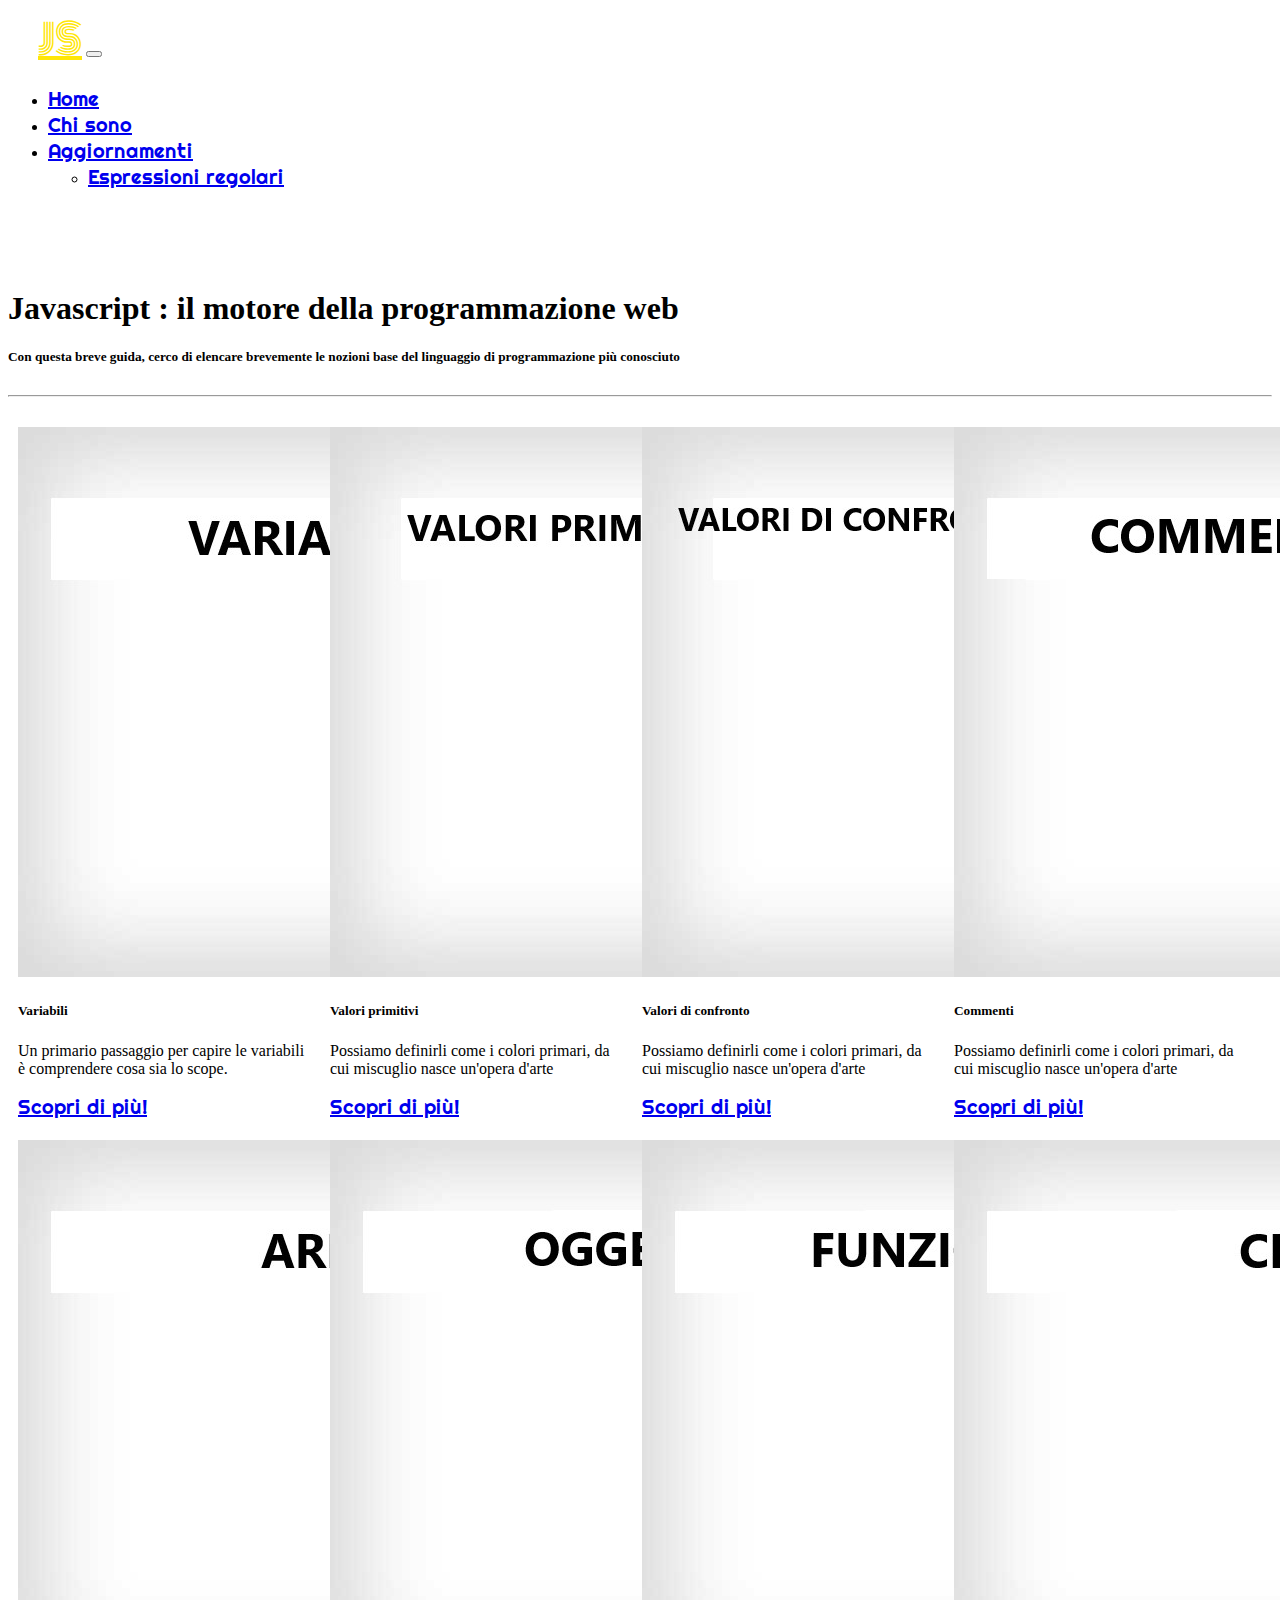
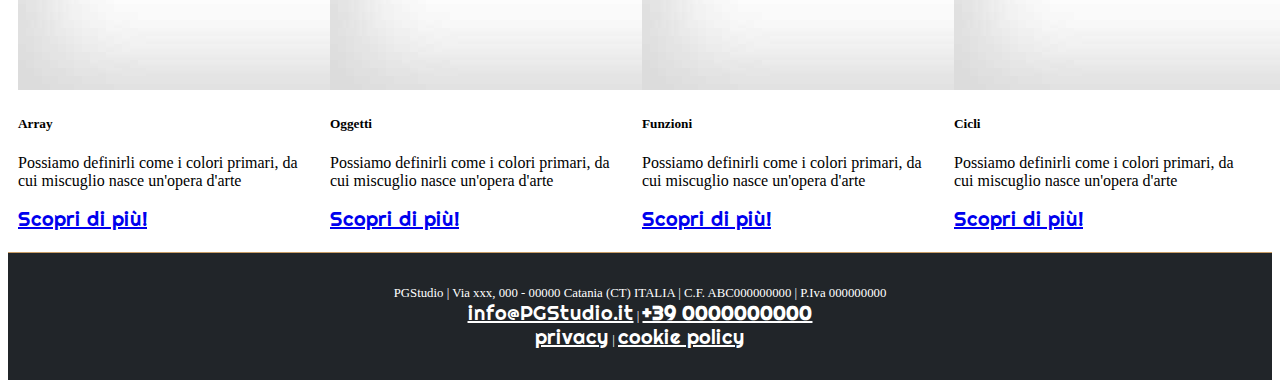
<file: JsPage.html>
<!DOCTYPE html>
<html lang="en">
<head>
    <meta charset="UTF-8">
    <meta http-equiv="X-UA-Compatible" content="IE=edge">
    <meta name="viewport" content="width=device-width, initial-scale=1.0">
    <link rel="stylesheet" href="style.css">
    <link href="https://cdn.jsdelivr.net/npm/bootstrap@5.0.2/dist/css/bootstrap.min.css" rel="stylesheet" integrity="sha384-EVSTQN3/azprG1Anm3QDgpJLIm9Nao0Yz1ztcQTwFspd3yD65VohhpuuCOmLASjC" crossorigin="anonymous">
    <link rel="preconnect" href="https://fonts.googleapis.com">
<link rel="preconnect" href="https://fonts.gstatic.com" crossorigin>
<link href="https://fonts.googleapis.com/css2?family=Righteous&display=swap" rel="stylesheet">
<link rel="preconnect" href="https://fonts.googleapis.com">
<link rel="preconnect" href="https://fonts.gstatic.com" crossorigin>
<link href="https://fonts.googleapis.com/css2?family=Monoton&display=swap" rel="stylesheet">
    <title>ProgrammerStudio</title>
</head>
<body>
    <div class="container-fluid">

        <!--Navbar-->
    <nav class="navbar navbar-expand-lg navbar-dark bg-dark fixed-top">
        <div class="container-fluid">
          <a class="navbar-brand" href="#">JS</a>
          <button class="navbar-toggler" type="button" data-bs-toggle="collapse" data-bs-target="#navbarNavDropdown" aria-controls="navbarNavDropdown" aria-expanded="false" aria-label="Toggle navigation">
            <span class="navbar-toggler-icon"></span>
          </button>
          <div class="collapse navbar-collapse justify-content-end" id="navbarNavDropdown">
            <ul class="navbar-nav">
              <li class="nav-item">
                <a class="nav-link active" aria-current="page" href="#">Home</a>
              </li>
              <li class="nav-item">
                <a class="nav-link" href="#">Chi sono</a>
              </li>
              <li class="nav-item dropdown">
                <a class="nav-link dropdown-toggle" href="#" id="navbarDropdownMenuLink" role="button" data-bs-toggle="dropdown" aria-expanded="false">
                  Aggiornamenti
                </a>
                <ul class="dropdown-menu" aria-labelledby="navbarDropdownMenuLink">
                  <li><a class="dropdown-item bg-dark text-light" href="#" >Espressioni regolari</a></li>
                </ul>
              </li>              
            </ul>
          </div>
        </div>
      </nav>
<!--navbar-->


<!--Main_container-->
<div class="main_container ">
    <div class="introduction text-center">
    <h1>Javascript : il motore della programmazione web</h1>
    <h5>Con questa breve guida, cerco di elencare brevemente le nozioni base del linguaggio di programmazione più conosciuto</h5>

    <hr>
</div>




<!--Card-->
<div class="cards_container text-center">
<div class="card" style="width: 18rem;">
    <img src="./VARIABILI.jpg" class="card-img-top" alt="...">
    <div class="card-body">
      <h5 class="card-title">Variabili</h5>
      <p class="card-text">Un primario passaggio per capire le variabili è comprendere cosa sia lo scope.</p>
      <a href="#variabili" class="btn btn-primary btn_var">Scopri di più!</a>
    </div>
  </div>

  <div class="card" style="width: 18rem;">
    <img src="./VALORI PRIMITIVI.jpg" class="card-img-top" alt="...">
    <div class="card-body">
      <h5 class="card-title">Valori primitivi</h5>
      <p class="card-text">Possiamo definirli come i colori primari, da cui miscuglio nasce un'opera d'arte</p>
      <a href="#primitivi" class="btn btn-primary primitivi">Scopri di più!</a>
    </div>
  </div> 

  <div class="card" style="width: 18rem;">
    <img src="./VALORI DI CONFRONTO.jpg" class="card-img-top" alt="...">
    <div class="card-body">
      <h5 class="card-title">Valori di confronto</h5>
      <p class="card-text">Possiamo definirli come i colori primari, da cui miscuglio nasce un'opera d'arte</p>
      <a href="#valoriDiConfronto" class="btn btn-primary operatori">Scopri di più!</a>
    </div>
  </div> 

  <div class="card" style="width: 18rem;">
    <img src="./COMMENTI.jpg" class="card-img-top" alt="...">
    <div class="card-body">
      <h5 class="card-title">Commenti</h5>
      <p class="card-text">Possiamo definirli come i colori primari, da cui miscuglio nasce un'opera d'arte</p>
      <a href="#commenti" class="btn btn-primary commenti">Scopri di più!</a>
    </div>
  </div> 

  <div class="card" style="width: 18rem;">
    <img src="./ARRAY.jpg" class="card-img-top" alt="...">
    <div class="card-body">
      <h5 class="card-title">Array</h5>
      <p class="card-text">Possiamo definirli come i colori primari, da cui miscuglio nasce un'opera d'arte</p>
      <a href="#array" class="btn btn-primary array">Scopri di più!</a>
    </div>
  </div> 

  <div class="card" style="width: 18rem;">
    <img src="./OGGETTI.jpg" class="card-img-top" alt="...">
    <div class="card-body">
      <h5 class="card-title">Oggetti</h5>
      <p class="card-text">Possiamo definirli come i colori primari, da cui miscuglio nasce un'opera d'arte</p>
      <a href="#oggetti" class="btn btn-primary oggetti">Scopri di più!</a>
    </div>
  </div> 

  <div class="card" style="width: 18rem;">
    <img src="./FUNZIONI.jpg" class="card-img-top" alt="...">
    <div class="card-body">
      <h5 class="card-title">Funzioni</h5>
      <p class="card-text">Possiamo definirli come i colori primari, da cui miscuglio nasce un'opera d'arte</p>
      <a href="#funzioni" class="btn btn-primary funzioni">Scopri di più!</a>
    </div>
  </div> 

  <div class="card" style="width: 18rem;">
    <img src="./CICLI.jpg" class="card-img-top" alt="...">
    <div class="card-body">
      <h5 class="card-title">Cicli</h5>
      <p class="card-text">Possiamo definirli come i colori primari, da cui miscuglio nasce un'opera d'arte</p>
      <a href="#cicli" class="btn btn-primary cicli">Scopri di più!</a>
    </div>
  </div> 

</div>
<!--Card-->


<!--Variabili-->

<div id="variabili">
    <h3>Variabili & Scope</h3>
    <p>Le variabili in javascript possono essere descritte come dei contenitori in cui all'interno andremo ad immettere dati.</p>
    <p>Le variabili si distinguono in 3 tipi : <span>var</span>,<span>let</span>, <span>const</span> .</p>
    <p>Ma prima di andare a parlare dei singoli contenitori è bene andare a specificare lo <span style="font-weight: bolder;">scope</span>. <br>
        In Javascript lo scope non è nient'altro che un blocco (o una zona) specifico di codice, che si differenzia dagli altri blocchi/zone. 
        Lo scope globale è la zona in cui viene eseguito il codice Javascript nella sua interezza, ma questa zona a sua volta può avere 
        (e nella maggior parte dei casi ha) svariate sotto-zone/sotto-blocchi di codice. Ad esempio, una variabile globale dichiarata in un 
        punto qualsiasi dello script, dal suo inizio alla sua fine, è definita nello scope globale:</p>
    <p classe="esempio">var myVar = "hello";</p>
    <p>Se invece una variabile è definita in un ciclo, o in un blocco di codice esplicito (che si produce avviluppando le righe di codice in parentesi graffe "{" e "}"), 
        lo scope viene definito scope di blocco, ad esempio:</p>
        <p class="esempio">for(var myVar = 0; myVar < 10; myVar++) {<br>
            // scope del blocco for <br>
            console.log(myVar;) <br>
          } <br>
          <br>
          while(x < y) { <br>
            // scope del blocco while <br>
          } <br>
          <br>
          { <br>
            var myVar = "hello"; <br>
            // scope del blocco esplicito <br>
          }</p>
    <p>Lo scope locale è invece quella particoalre zona di codice che è definita all'interno delle funzioni e dei metodi degli oggetti:</p>
    <p class="esempio">function myFunctionName() { <br>
        // scope locale della funzione myFunctionName <br>
        var x, y, z; <br>
      } <br>
      
      var myObjectName = { <br>
        'myMethodName': function() { <br>
          // scope locale del metodo myObjectName <br>
          var x, y, z; <br>
        } <br>
      }</p>

      <h5 >Scope globale vs Scope di blocco</h5>
      <p>Per capire la differenza fondamentale tra i due identificatori di variabili, 
          possiamo dire molto sinteticamente che "var" viene utilizzato quando non abbiamo necessità di uno scope locale o uno 
          scope di blocco, il che significa che la variabile può essere ridichiarata ed utilizzata senza problemi all'interno 
          dello script, mentre "let" viene utilizzato quando abbiamo necessità di operazioni in uno scope locale o di blocco.
           In questo caso, variabili "let" con lo stesso namespace di altre variabili let dichiarate in un blocco differente,
            sono perfettamente legali, a differenza di quelle dichiarate con "var" che verranno sovrascritte. 
            Vediamo un semplice esempio:</p>
            <p class="esempio">let x = 1; <br>
<br>
                if (x === 1) {<br>
                  let x = 2;<br>
                <br>
                  // output: 2 <br>
                  console.log(x); <br>
                } <br>
                <br>
                // output: 1 <br>
                console.log(x);</p>
    <p>In questo codice la variabile "di blocco" chiamata "x" NON può essere utilizzata globalmente e dunque ridichiarata accidentalmente.
         Questa distinzione permette un più ampio respiro allo sviluppatore Javascript, che possiede ora un controllo totale sulla natura, sulla tipologia e sul comportamento delle variabili che va a definire nella sua applicazione.</p>
    <p>Un comportamento ingannevole per lo sviluppatore novizio può essere rappresentato in questo senso dai loop, come il loop for. Ricorda che il loop definisce uno scope di blocco, dunque una variabile "var" manterrà l'ultimo valore impostato dal ciclo:</p>
    <p class="esempio">var myvalue = 0; <br>
        for (var myvalue = 10; myvalue < 100; myvalue+=10) { <br>
          // output 10 20 30 40 50 60 70 80 90 100  <br>
          console.log( myvalue ); <br>
        } <br>
        <br>
        // output 100 <br>
        console.log( myvalue );</p>
        <p>mentre la variabile "let" sarà inalterata, a causa della sua natura dipendente dagli scope di blocco:</p>
        <p class="esempio">let myvalue = 0; <br>
            for (let myvalue = 10; myvalue < 100; myvalue+=10) { <br>
              // output 10 20 30 40 50 60 70 80 90 100  <br>
              console.log( myvalue ); <br>
            } <br>
            <br>
            // output 0 <br>
            console.log( myvalue );</p>
            <a href="#" class="btn btn-primary chiudiVariabili ">Chiudi</a>

</div>

<!--Variabili-->


<!--Valori Primitivi-->
<div id="primitivi">
     <h3>Valori Primitivi</h3>
     <p>In javascript possiamo distinguere due tipi di gruppi di dato fondamentali: gli oggetti e i <span>valori primitivi</span></p>
     <p>Questi ultimi si distinguono in :</p>
     <ul class="list-group list-group-flush">
         <li class="list-group-item">Stringhe</li>
         <li class="list-group-item">Booleani</li>
         <li class="list-group-item">Numeri</li>
         <li class="list-group-item">Undefined</li>
         <li class="list-group-item">Null</li>

     </ul>
     <div class="primitivi_section">
     <h4>STRINGHE</h4>
     <p>In ogni linguaggio di programmazione, una stringa è una sequenza di caratteri usati per rappresentare un testo.</p>
     <p>In JavaScript una stringa può essere delimitata da apici singoli ', apici doppi " e backtick o accenti gravi ` e come 
         tutte le altre primitive JavaScript mette a disposizione un oggetto che permette di effettuare operazioni di mutazione 
         o per controllarne, ad esempio, la lunghezza (numero di caratteri presenti).</p>
         <p class="esempio"> let mioNome="Simone" <span style="color: #777;">//doppi apici</span><br>
        let mioCognome='De Bartolo'<span style="color: #777;">//singoli apici</span> <br>
        let miaEmail=`simone.dbr@live.it` <span style="color: #777;">//back tick</span>
        </p>
        <h4>BOOLEANI</h4>
        <p>Gli elementi booleani, in javascript sono semplicemente due valori: <span>True</span> o <span>False</span>. La gran parte delle volte vengono usate nelle condizioni come ad esempio l'IF</p>
        <p class="esempio">let nome="Simone" <br>
            if(nome.length > 3){ <br>
                console.log(true) <br>
            }else{ <br>
                console.log(false) <br>
            }


        </p>
        <h4>NUMERI</h4>
        <p>Number, supporta valori in double-precision 64-bit binary format IEEE 754, i quali in pratica sono numeri che 
            spaziano tra -(2 ^ 53 - 1) a (2 ^ 53 + 1). A differenza di altri linguaggi che prevedono una differenza di 
            tipo tra numeri con la virgola (float) o interi (integer) per JavaScript è tutto racchiuso sotto Number. 
            Oltre a ciò il tipo di dato supporta anche tre valori simbolici: +Infinity, -Infinity e NaN (Not a Number).</p>
        <h4>UNDEFINED</h4>
        <p>Una variabile alla quale non è stato assegnato alcun valore è definita come undefined. Se null è considerato 
            il rappresentante di un valore volontariamente mancante, undefined è sicuramente il rappresentante dei valori
             involontariamente mancanti.</p>
        <h4>NULL</h4>
        <p>La primitiva Null ha solo un valore null. Rappresenta un valore volontariamente assente o per meglio dire rappresenta una 
            referenza che punta, intenzionalmente, a un valore inesistente. Se utilizzato in una condizione booleana, il valore 
            di null è false.</p>
    <a href="#" class="btn btn-primary chiudiPrimitivi">Chiudi</a>
</div>

</div>
    <!--Valori Primitivi-->

<!--Valori di confronto-->
    <div id="valoriDiConfronto">
        <h3>Valori di confronto</h3>
        <p>I valori di confronto sono quegli specifici elementi che ci permettono di capire come confrontare due valori di variabili.</p>
        <p>I valori di confronto sono i seguenti:</p>
        <p class="esempio">
            == // uguale a <br>
            === // pari valore e pari tipo <br>
            != // non uguale <br>
            !== // non uguale o di diverso tipo <br>
            > // maggiore di <br>
            < // minore di <br>
            >= // maggiore uguale di <br>
            <= // minore uguale di  <br>
        

         </p>
         <p>Inoltre abbiamo anche gli operatori di confronto:</p>
         <p class="esempio">
             && // Operatore AND. In un confronto tra due opzioni, con quest'operatore logico, entrambe le condizioni devono essere vere; <br>
             || // Operatore OR. In questo caso, in un confronto tra due condizioni, almeno una deve essere vera; <br>
             ! // Operatore NOT. Messa davanti ad un'espressione la nega.

         </p>
         <a href="#" class="btn btn-primary chiudiOperatori">Chiudi</a>

    </div>
    <!--Valori di confronto-->



    <!--Commenti-->
<div id="commenti">
    <h3>Commenti</h3>
    <p>I commenti in javascript sono un utile strumento per fare in modo che il lavoro sia ben comprensibile non solo a se stessi, 
        ma anche agli altri, specie se si lavora in un team.
    </p>
    <p>Ne consegue che una pagina ricca di commenti però risulterebbe confusionaria e difficile da leggere, quindi il consiglio è quello di essere
        sintetici e di non commentare anche le cose che sono scontate.
    </p>
    <p>I commenti possono essere inseriti in modalità single line o multi-line in base alla lunghezza e complessità di esso. Riportiamo due brevi esempi:</p>
    <p class="esempio">
        let nome="Simone" // Ho inserito il mio nome  // Col doppio slash mettiamo un commento single line; <br>
        let nome="Simone" /* Ho inserito il mio <br>
        nome */       // Con asterisco slash inseriamo un commento multi-line;
        </p>
    <a href="#" class="btn btn-primary chiudiCommenti">Chiudi</a>

</div>
<!--Commenti-->


<!--Array-->
<div id="array">
    <h3>Array</h3>
    <p>Gli array vengono usati per immagazzinare più valori in una singola variabile e vengono inseriti generalmente all'interno delle parentesi quadre. Esempio:</p>
    <p class="esempio">
        let numeri=[1,2,3]
    </p>
    <p>I valori inseriti hanno un indice di appartenenza che parte dallo 0, quindi nel caso del nostro esempio gli indici sono tre : 0,1,2</p>
    <p class="esempio">let numeri=[1,2,3]; <br>
        numeri[0] // 1 <br>
        numeri[1] // 2 <br>
        numeri[2] // 3 <br>

        //Gli indici vengono specificati all'interno delle parentesi quadre
    
    </p>
    <p>Gli array sono particolari tipi di oggetti, infatti usando il metodo <span>typeof</span> il valore sarà <span>object.</span></p>
    
    
    <!--Metodi-->
    <div id="metodi">
    <h3>Metodi</h3>

    <p>Possiamo lavorare con gli array utilizzando dei metodi che ci consentono di aggiungere, modificare ed eliminare valori:</p>
    <h5 class="method">.length</h5>
    <p>Metodo che ci aiuta a capire quanti elementi sono inseriti all'interno di un array</p>
    <p class="esempio">
        let nomi=["Marco","Mattia","Simone"] <br>
        console.log(nomi.length) // 3
    </p>

    <h5 class="method">pop()</h5>
    <p>Pop è un metodo che ci elimina l'ultimo elemento di un array</p>
    <p class="esempio">
        let nomi=["Simone","Luca", "Alberto"] <br>
        console.log(nomi.pop()) // ["Ciccio"]
    </p>

    <h5 class="method">push()</h5>
    <p>Push è un metodo che ci permette di aggiungere un elemento alla fine dell'array</p>
    <p class="esempio">
        let nomi=["Simone","Luca", "Alberto"] <br>
       nomi.push("Matteo"); <br>
       console.log(nomi) // ["Simone","Luca","Alberto", "Matteo"]
    </p>

    <h5 class="method">shift()</h5>
    <p>Shift ci permette invece di eliminare il primo elemento dell'array</p>
    <p class="esempio">
        let nomi=["Simone","Luca", "Alberto"] <br>
        nomi.shift(); <br>
        console.log(nomi) // ["Luca", "Alberto"]
    </p>

    <h5 class="method">unshift()</h5>
    <p>Unshift ci permette di aggiungere un elemento all'inizio dell'array</p>
    <p class="esempio">
        let nomi=["Simone","Luca", "Alberto"] <br>
        nomi.unshift("Lucia"); <br>
        console.log(nomi) // ["Lucia","Simone","Luca","Alberto"]
    </p>

    <h5 class="method">splice()</h5>
    <p>Questo metodo ci aiuta ad aggiungere nuovi elementi all'interno dell'array nella posizione a noi preferita. 
        Oltre ai nuovi elementi da aggiungere è regola inserire la posizione dove andranno inseriti ed eventualmente quanti elementi andranno eliminati.
    </p>
    <p class="esempio">
        
        let frutta=["Mango","Fragola","Uva"]; <br>
        frutta.splice(1,0,"Mela","Pera"); <br>
        console.log(frutta) // "Mango","Mela", "Pera", "Fragola","Uva"; <br>
        frutta.splice(3,2,"Melone","Banana"); <br>
        console.log(frutta) // "Mango","Mela", "Pera", "Melone" , "Banana"

    </p>


    <h5 class="method">concat()</h5>
    <p>Questo metodo ci aiuta a concatenare più array.</p>
    <p class="esempio">

        let arr1=[1,2,3]; <br>
        let arr2=[4,5,6]; <br>
        let arr3=[7,8,9]; <br>
        let concatenazione=arr1.concat(arr2,arr3); <br>
        console.log(concatenazione) // 1,2,3,4,5,6,7,8,9
    </p>


    <h5 class="method">slice()</h5>
    <p>Slice viene letteralmente tradotto in "fetta" ed è proprio quello che va a fare questo metodo. Infatti va a prendere un pezzo 
        dell'array secondo le coordinate da noi date, in modo tale da creare un nuovo array. I parametri inseriti all'interno sono due: 
        col primo andiamo ad indicare l'indice di partenza d'inizio del nuovo array, mentre il secondo indica la fine, che perà non verrà inclusa all'interno dell'array
    </p>
    <p class="esempio">

        let numeri=[1,2,3,4,5,6,7,8,9]; <br>
        let numeriScelti=numeri.slice(2,6); <br>
        console.log(numeriScelti) // 3,4,5,6

    </p>


    <h5 class="method">sort()</h5>
    <p>Sort ci permette di ordinare un array in maniera crescente o descrescente in base alle nostre preferenze. Utilizzato senza una funzione l'ordine degli elementi non sarà perfetto. Ad esempio:</p>

    <p class="esempio">

        let numeri=[1,7,9,2,3]; <br>
        let numeriOrdinati=numeri.sort(); <br>
        console.log(numeriOrdinati) // 1,2,3,7,9 <br>
<br>
        let numeri=[1,7,9,2,3,10,20]; <br>
        let numeriOrdinati=numeri.sort(); <br>
        console.log(numeriOrdinati) // 1,10,2,20,3,7,9  <br>

        
    </p>
    <p>Risulta evidente che il secondo esempio non è per nulla un array ben ordinato. Per ovviare al problema possiamo inserire una funzione che ci aiuta:</p>
    <p class="esempio">
        
        let numeri=[1,7,9,2,3,10,20]; <br>
        let numeriOrdinati=numeri.sort(function (a,b){ <br>
            return a - b; <br>
        }) <br>
        console.log(numeriOrdinati) //1,2,3,7,9,10,20

    </p>
    <p>Possiamo anche ordinare in maniera decrescente:</p>
    <p class="esempio">
        let numeri=[1,7,9,2,3,10,20]; <br>
        let numeriOrdinati=numeri.sort(function (a,b){ <br>
            return b - a; <br>
        }) <br>
        console.log(numeriOrdinati) // 20,10,9,7,3,2,1

    </p>
    <h5 class="method">split()</h5>
    <p>Split ci aiuta a dividere una stringa e trasformarla in un array, in modo tale da poterla lavorare a nostro piacimento. Ad esempio:</p>
    <p class="esempio">

        let frase="Questa estate sono stato a mare"; <br>
        console.log(frase.split(' ')) // ["Questa" , "estate", "sono" , "stato", "a", "mare"]

    </p>


    <h5 class="method">join()</h5>
    <p>Join è un metodo che ci aiuta a unire gli elementi di un array in modo tale da farlo diventare una stringa.</p>
    <p class="esempio">

         let frase=["Ciao","Simone"] <br>
         console.log(frase.join(' ')) // "Ciao Simone"

    </p>


    <h5 class="method">reverse()</h5>
    <p>Con questo metodo abbiamo la possibilità di invertire l'ordine degli elementi di un array</p>
    <p class="esempio">

       let numeri=[1,2,3,4]; <br>
       console.log(numeri.reverse()) // 4,3,2,1

    </p>

    <h4>Metodi ES6</h4>

    <h5 class="method">forEach()</h5>
    <p>Il metodo forEach ha le stesse funzioni del ciclo <span>for</span> ma con il grande vantaggio di avere una sintassi decisamente più leggera</p>
    <p class="esempio">

        let numeri=[1,2,3,4]; <br>
        numeri.forEach(numero=>{ <br>
            console.log(numero * 2); //2,4,6,8
            <br>
        })

    </p>



    <h5 class="method">map()</h5>
    <p>Con il metodo map andremo a creare un nuovo array di cui contenuto sarà riempito dai dati lavorati dell'elemento chiamante. Ad esempio:</p>
    <p class="esempio">
        let numeri=[1,2,3,4]; <br>
        let moltiplicati=numeri.map(x=>{ <br>
            return Math.pow(x,2);<br>
        })
        console.log(moltiplicati); // 1,4,9,16
    </p>



    <h5 class="method">filter()</h5>
    <p>Con il metodo filter andremo a creare un nuovo array che conterrà i dati che abbiano passato il test implementato all'interno di una funzione.</p>
    <p class="esempio">

        let numeri=[15,7,5,11,20,30,1]; <br>
        let overSize=numeri.filter(numero=>{ <br>
        return numero >= 11; <br>
        }) <br>
        console.log(overSize);

    </p>
     

    <h5 class="method">reduce()</h5>
    <p>Il metodo reduce() in JavaScript viene utilizzato con gli array. Riduce l’array a un singolo valore dopo l’iterazione su ogni elemento. 
        Questo metodo accetta una funzione di callback come parametro.</p>
    <p class="esempio">let numeri=[15,7,5]; <br>
        let ridotto=numeri.reduce((previousValue, currentValue)=>{ <br>
            return previousValue+currentValue <br>
        }) <br>
        console.log(ridotto); // 27</p>

        <p>Oltre alla funzione di callback, reduce ha un parametro aggiuntivo che imposta un valore iniziale per l’accumulatore. 
            Se questo parametro viene utilizzato, il contenuto viene passato al totale aggiunto al primo elemento dell’array.</p>
            <p class="esempio">

                let numeri=[15,7,5]; <br>
        let ridotto=numeri.reduce((previousValue, currentValue)=>{ <br>
            return previousValue+currentValue <br>
        },5) <br>
        console.log(ridotto); // 32
            </p>

            <p>Oltre ad essere dei metodi che ci semplificano lo sviluppo del codice, il fatto molto interessante è che possono essere 
                utilizzati tutti insieme ad esempio nel seguente modo:
            </p>
            <p class="esempio">
                let numeri=[10,2,8,13,14,27,35]; <br>
                let result=numeri <br>
                .filter(x=> x %2 ===0) <br>
                .map(x =>x*3) <br>
                .reduce((y,z)=>{ <br>
                  return y+z <br>
                }) <br>
                console.log(result); // 102
            </p>

            <h5 class="method">every()</h5>
            <p>Citiamo questo penultimo metodo che non fa altro che ritornare <span>true</span> o <span>false</span> nel caso in cui <span>ogni</span>
            elemento soddisfi la condizione. Ad esempio:</p>
            <p class="esempio">
                let numeri=[10,2,8,13,14,27,35]; <br>
                console.log(numeri.every(x=>x > 0)); // true
            </p>


            <h5 class="method">some()</h5>
            <p>Quest'ultimo metodo non fa altro che ritornare un booleano nel caso in cui <span>almeno</span> un elemento 
            soddisfi la condizione. Ad esempio:</p>
            <p class="esempio">
                let numeri=[10,2,8,13,14,27,35]; <br>
                console.log(numeri.some(x=>x > 100)); // false
            </p>


        </div> 
    <!--Metodi-->

<a href="#" class="btn btn-primary chiudiArray">Chiudi</a>
</div>
<!--Array-->




<!--Oggetti-->
<div id="oggetti">
    <h3>Oggetti</h3>
    <p>Possiamo affermare che tutto ciò che non è nella categoria dei valori primitivi, è un oggetto. Possiamo definire esso come un contenitore
        in cui al suo interno possiamo inserire dati riguardanti ad esempio un auto, una persona, una pianta, un animale, ecc. I dati che verranno inseriti
        all'interno di questo contenitore, sono distinti in coppie chiave-valore, mentre le funzionalità che possiamo adoperare vengono definiti
        metodo che non sono altro che delle funzioni. I dati dovranno essere inseriti all'interno delle parentesi graffe e per richiamare una proprietà useremo la dot notation. Ad esempio:
    </p>
    <p class="esempio">

        let persona={ <br>
            "nome":"Simone", <br>
            "cognome":"De Bartolo", <br>
            chiSei(){ <br>
                console.log(this.nome +" " + this.cognome); <br>
        
            } <br>
        } <br>
        //per richiamare una proprietà utilizziamo la dot notation <br>
        persona.chiSei() // Simone De Bartolo<br> 

    </p>
    <p>Possiamo anche successivamente aggiungere delle proprietà agli oggetti. Ad esempio nell'oggetto precedente vogliamo aggiungere una proprietà:</p>
    <p class="esempio">
        persona.età=32; <br>
        console.log(persona.età); // 32

    </p>
    <p>Come abbiamo potuto notare in precedenza, nel metodo chiSei() ho utilizzato la parola chiave <span>this</span>. Questa parola chiave rappresenta l’oggetto a cui appartiene il metodo invocato.</p>
    <p class="esempio">
        chiSei(){ <br>
            console.log(this.nome +" " + this.cognome); <br>
    
        }
    </p>

    <h3>Costruttori</h3>
    <p>Per evitare di andare a riscrivere ogni volta un oggetto da capo, possiamo andare a creare un <span>costruttore</span> che ci consente
    di andare a creare altri oggetti dall'oggetto padre. Questi nuovi oggetti figli verranno definiti come <span>istanze.</span></p>
    <p class="esempio">

        function Persona(nome,cognome,indirizzo){ <br>    //Per convenzione la prima lettera del nome del costruttore inizia con la lettera maiuscola
            this.nome=nome; <br>
            this.cognome=cognome; <br>
            this.indirizzo=indirizzo; <br>
            this.descrizione= ()=>{ <br>
                  return `${this.nome} ${this.cognome} risiede all'indirizzo ${this.indirizzo}` <br>
            } <br>
        } <br>
        let simone=new persona("Simone", "De Bartolo", "Via dei Sassi"); <br>
        console.log(simone.descrizione()); // Simone De Bartolo risiede all'indirizzo Via dei Sassi

    </p>
    <h3>Oggetti annidati</h3>
    <p>Possiamo definire anche oggetti di oggetti, cioè oggetti che sono annidati all'interno di altri oggetti. Facciamo un esempio al riguardo:</p>
    <p class="esempio">

        let persona={ <br>
            "nome":"Simone", <br>
            "cognome":"De Bartolo", <br>
            "età":31, <br>
            "lavoro":{ <br>
                "nomeAzienda":"PGStudio", <br>
                "anniServizio":2, <br>
                "sede":"Catania" <br>
            }, <br>
            descrizione(){ <br>
                return `${this.nome} ${this.cognome} di età ${this.età}` <br>
            } <br>
        } <br>
         <br>
        console.log(persona.descrizione());<br>
        console.log(persona.lavoro["nomeAzienda"]); <br>
        

    </p>

    <h3>Classi</h3>
    <p>Con l'avvento di ECMAScript 2015 (ES6) è stata introdotta la keyword <span>class</span>, questa nuova chiave non introduce nessun 
        nuova classe in JavaScript, rappresenta semplicemente un modo più semplice e pulito per creare oggetti e favorire l’ereditarietà tra oggetti (si parla di oggetti, non di classi).</p>
    <p>Per dichiarare una classe tramite le class declarations si utilizza la chiave class seguita dal nome della classe. Ad esempio:</p>
    <p class="esempio">
        class Persona { <br>
            constructor(nome,cognome,indirizzo){ <br>
                this.nome=nome; <br>
                this.cognome=cognome; <br>
                this.indirizzo=indirizzo; <br>
            } <br>
            descrizione(){ <br>
                return `${this.nome} ${this.cognome} ${this.indirizzo}` <br>
            } <br>
        }
    </p>
    <p>Possiamo anche estendere una classe per risparmiare righe di codice che risulterebbe inutile. Ad esempio estendiamo la classe <span>Persona</span> 
    utilizzando la keyword extends e utilizzando il <span>super</span>:</p>
    <p class="esempio">

        class Dipendente extends Persona{ <br>
            constructor(nome,cognome,indirizzo,matricola){ <br>
                super(nome,cognome,indirizzo); <br>
                this.matricola=matricola; <br>
            } <br>
            chiSei(){ <br>
                return `${this.nome} ${this.cognome} residente in ${this.indirizzo} è la matricola numero ${this.matricola}` <br>
            } <br>
        } <br>    
        <br>
        let Lucia=new Dipendente("Lucia", "Brischetto", "Via Petralia", 107) <br>
        console.log(Lucia.chiSei()); // Lucia Brischetto residente in Via Petralia è la matricola 107

    </p>
    <a href="#" class="btn btn-primary chiudiOggetti">Chiudi</a>

</div>

<!--oggetti-->

<!--funzioni-->
<div id="funzioni">
<h3>Funzioni</h3>
<p>Le funzioni in JavaScript sono dei blocchi di codice fondamentali, costituite da una o più istruzioni, che svolgono una
     o più azioni.
Una funzione in JavaScript si definisce attraverso la parola chiave function seguita dal nome della funzione e dagli 
argomenti, comunque opzionali, racchiusi tra parentesi tonde e separati dalla virgola. Le istruzioni si inseriscono poi tra le parentesi graffe.
Per richiamare una funzione poi basterà indicare il nome della funzione e tra parentesi tonde gli argomenti, se ce ne sono.</p>
<p class="esempio">
    function scriviQualcosa (){ <br>
        //istruzioni <br>
    } <br>   //Qui termina il processo di DICHIARAZIONE della funzione
    console.log(scriviQualcosa()) // qui viene specificato il processo di INVOCAZIONE della funzione
</p>

<p>Possiamo anche sfruttare il metodo return che ci restituirà un valore o dei dati. Ad esempio:</p>
<p class="esempio">
    function addizione(a,b){ <br>
        return a+b; <br>
    } <br>

    let somma=addizione(5,3)
    console.log(somma) // 8
</p>
<p>Come avrete notato abbiamo inserito dei dati all'interno delle parentesi tonde. Questi non sono altro che i <span>parametri</span>. 
    Essi sono una lista opzionale di variabili separati da virgole che verranno utilizzate all’interno del corpo della funzione</p>
    <h4>Argomenti con valori di default</h4>
    <p>Con l’avvento di ECMAScript 6 vengono introdotti altri elementi che arricchiscono la flessibilità della gestione degli argomenti di una funzione. 
        In particolare viene introdotta la possibilità di specificare dei valori di default:</p>
        <p class="esempio">
            function somma(a=0,b=5){ // In questo caso stiamo dicendo che di default a avrà come valore 0 e b avrà come valore 5 <br>
                return a+b; <br>
            } <br>
            <br>
            let addiziona=somma(); <br>
            console.log(addiziona); // 6 
            let addizionaTu=somma(5,6);
            console.log(addizionaTu);  // 11

        </p>
    <h4>Rest parameter</h4>
    <p>Altra novità introdotta con la nuova versione dello standard è la possibilità di specificare il cosiddetto rest parameter. Si tratta di una 
        notazione speciale per indicare un elenco indefinito di argomenti aggiuntivi. Vediamo di cosa si tratta con un esempio.</p> 
     <p class="esempio">
        function moltiplica(x,...y){ <br>
            let aaa=0 <br>
            console.log(x); // 8 <br> 
        <br>
           for(let i in y){ <br>
                aaa+=y[i]; <br>
           } <br>
           return aaa+x <br>
        } <br>
        console.log(moltiplica(8,2,5,8,10)); // 33
        
     </p>      
     <h4>Spread operator</h4>
     <p>La stessa notazione del rest parameter può essere utilizzata nelle chiamate a funzioni che prevedono diversi argomenti.
          In questo caso si parla di spread operator, cioè di un operatore che sparge i valori contenuti in un array sugli argomenti di una
           funzione, come nel seguente esempio:</p>
           <p class="esempio">
            function moltiplica(...y){ <br>
                let risultato=1; <br>
                for(let i in y){ <br>
            risultato*=y[i] <br>
                } <br>
                return risultato <br>
            } <br>
            console.log(moltiplica(1,2,3,4));  // 24
            
           </p>
<a href="#" class="btn btn-primary chiudiFunzioni">Chiudi</a>
</div>

<!--funzioni-->
<div id="cicli">
    <h3>Cicli</h3>
    <p>Per tanti motivi nel corso della scrittura del nostro progetto, potremmo avere l'esigenza di ripetere una serie di istruzioni e, 
        scrivere ogni volta queste istruzioni potrebbe risultare problematico. Per questo javascript ci viene in aiuto con i cicli, che ci 
        permettono di adottare degli automatismi tali da ripetere le istruzioni senza andarci a perdere in decine di inutili righe di codice.
    </p> 
    <h4>For</h4>
    <p>Il più conosciuto e forse il più praticato ciclo è quello for con cui possiamo eseguire delle istruzioni per un numero di volte da noi definito.
         Esso in parte è stato soppiantato da nuovi metodi introdotti
        in ES6 come ad esempio il FOREACH, ma per tanti altri usi viene largamente adoperato. Questo è il suo schema semantico:
    </p>
    <p class="esempio">
        for (inizializzazione; condizione; modifica) { <br>
            // istruzioni <br>
        }

    </p>
    <p>
        <ul>
            <li>inizializzazione: JavaScript esegue l’istruzione specificata in inizializzazione prima di avviare le iterazioni (il ciclo).</li>
            <li>condizione: è l’espressione booleana che viene valutata prima di eseguire ciascuna iterazione. Se è falsa non viene eseguito il blocco 
                di istruzioni associato al for. Se invece la condizione è vera viene eseguito il blocco di codice.</li>
            <li> modifica: al termine di ciascuna iterazione viene eseguita l’istruzione modifica (la più classica è l’incremento di un contatore).
            Il ciclo poi ricomincia con la valutazione della condizione.</li>
        </ul>
    </p>
    <p>Il ciclo for è generalmente comodo per utilizzarlo con gli array. Vediamo un esempio:</p>
    <p class="esempio">
        let numeriCasuali=[15,2,8,6]; <br>
for (let i = 0; i< numeriCasuali.length; i++) { <br>
  const moltiplica = numeriCasuali[i] * 2; <br>
  console.log(moltiplica);  // 30,4,16,12<br>
    }
    </p>
    <h4>For..in e For..of</h4>
    <p>For..in e For..of sono due varianti del ciclo for che ci permettono di risparmiare codice. Vediamo la differenza rispetto l'esempio precedente:</p>
    <p class="esempio">
        FOR..IN <br>
        let moltiplica=0; <br>
 for (let i in numeriCasuali){ <br>
     moltiplica=numeriCasuali[i]*2; <br>
     console.log(moltiplica);  //30,4,16,12 <br>
 } <br>


    FOR...OF <br>
    let moltiplica=0; <br>
    for (let i of  numeriCasuali){ <br>
          moltiplica=i*2; <br> 
    console.log(moltiplica); // 30,4,16,12 <br>
 }

    </p>

    <h4>While</h4>
    <p>Un altro ciclo che è possibile utilizzare è il while. Ecco lo schema sintattico:</p>
    <p class="esempio">
        while (condizione) { <br>
            // istruzioni <br>
        }
    </p>
    <p>Finché condizione sarà vera verranno eseguite le istruzioni contenute nel blocco di codice. 
        Requisito fondamentale nell’uso del while è che le istruzioni contenute nel blocco di codice modifichino 
        la condizione, altrimenti si rischia di incorrere in un ciclo infinito.</p>
        <p class="esempio">
            let i=0; <br>
            let y=0; <br>

            while (i<= 5) {  <br>
            y=i*2 <br>
            i++; <br>
            console.log(y); 0,2,4,6,8,10<br>
    }
        </p>

        <h4>Do while</h4>
        <p>Il do while ciclo è una variante del ciclo while. Questo ciclo eseguirà il blocco di codice una volta, 
            prima di verificare se la condizione è vera, quindi ripeterà il ciclo finché la condizione è vera. Qui lo schema sintattico:</p>
            <p class="esempio">
                do { <br>
                // code block to be executed <br>
              } <br>
              while (condition);</p>

              <p>Ecco un esempio:</p>
              <p class="esempio">
                let num=0 <br>
                let i=0; <br>
                do { <br>
                  num +=  i; <br>
                  i++; <br> 
                  console.log(num); // 0,1,3 <br>
                } <br>
                while (i < 3);
              </p>

    <a href="#" class="btn btn-primary chiudiCicli">Chiudi</a>

</div>
<!--cicli-->
</div>
<!--Main_container-->

<!--Footer-->
<footer>
    PGStudio | Via xxx, 000 - 00000 Catania (CT) ITALIA | C.F. ABC000000000 | P.Iva 000000000 <br>
    <a class="trans-color-text" href="#">info@PGStudio.it</a> | <span itemprop="telephone"><a href="#">+39 0000000000</a></span>
      <br><a target="_blank" href="#"> privacy</a> | <a target="_blank" href="#"> cookie policy</a>


    
</footer>


</div>

<!--Script-->
<script src="https://ajax.googleapis.com/ajax/libs/jquery/3.2.1/jquery.min.js"></script>
<script src="index.js"></script>
<script src="https://cdn.jsdelivr.net/npm/bootstrap@5.0.2/dist/js/bootstrap.bundle.min.js" integrity="sha384-MrcW6ZMFYlzcLA8Nl+NtUVF0sA7MsXsP1UyJoMp4YLEuNSfAP+JcXn/tWtIaxVXM" crossorigin="anonymous"></script>


</body>
</html>
</file>
<file: style.css>
.dropdown-menu[data-bs-popper]{
    left:-38px !important;
    padding: 0;
}

a{
    font-family: 'Righteous', cursive;
    font-size: 20px;
}

.navbar-brand{
    font-size: 40px !important;
    color: rgb(255, 230, 7) !important;
    font-family: 'Monoton', cursive !important;
    padding-left: 30px;
}
.navbar{
    padding: 0px 0px !important;
}


/*Carousel*/

.carousel-inner > .carousel-item > img{
    margin-top: 60px;
   height: 100vh;    
    background-size: cover;
    background-position: center ;
    background-repeat: no-repeat;
}

/* footer */
footer{
	border-top: 1px solid #C99D66; /* primary-color */
	text-align:center;
	padding:30px 10px;
	line-height: 1.6em;
	font-size:0.8em;
	background-color: #212529;/* primary color*/
	color: #fff;
}

footer a{
	color:#fff; /* secondary-color*/
}

footer a:hover{
	color:#C99D66; /* light seconday color*/	
}

footer .credits {
	max-width:300px;
	margin:auto;
}

footer .credits a img {
  -o-transition: opacity .2 ease-in;
  -ms-transition: opacity .2s ease-in;
  -moz-transition: opacity .2s ease-in;
  -webkit-transition: opacity .2s ease-in;
  transition: opacity .2s ease
}

footer .credits a img:hover {
	opacity:0.6;
}

footer .social-cont .social-list {
	list-style-type: none;
	margin: 0 auto;
	padding: 10px 0;
}

footer .social-cont .social-list > li {
	margin: 8px 8px 8px 0;
	display: inline-block;
	vertical-align: top;
	height: 32px;
	width: 32px;
	border-radius: 6em;
	background-color:#F0776C; /* secondary-color*/
}

footer .social-cont .social-list li img {
	width: 32px
}

footer .social-cont .social-list > li:hover {
background:#FF968C; /* light seconday color*/		
}





/*  *****  JSPage.html ***** */
.main_container{
    margin-top: 100px;
}
.main_container > h1{
    margin-top: 40px;
}
hr{
    margin: 30px 0 !important;
}

span{
    font-weight: bolder;
}
.esempio{
    background-color: #C99D66;
    padding: 10px;
}

/* Variabili*/
#variabili{
display: none;}

.chiudiVariabili {
    position: fixed;
    bottom: 0;
    margin: 20px 0;
}



/*Valori primitivi*/

#primitivi{
    display: none;
}
.chiudiPrimitivi{
    position: fixed;
    bottom: 0;
    margin: 20px 0;
}
.primitivi_section{
margin-top: 20px;
}


/*Valori di confronto*/

#valoriDiConfronto{
    display: none;
}

.chiudiOperatori{
   
    margin: 20px 0;
}

/*Commenti*/

#commenti{
    display: none;
}
.chiudiCommenti{
    
    margin: 20px 0;
}

/*Array*/
#array{
    display: none;
}
.chiudiArray{
    position: fixed;
    bottom: 0;
    margin: 20px 0;
}

/* Oggetti */

#oggetti{
    display:none
}
.chiudiOggetti{
    position: fixed;
    bottom:0;
    margin: 20px 0;
}


/*Funzioni*/

#funzioni{
    display: none;
}
.chiudiFunzioni{
    position: fixed;
    bottom:0;
    margin: 20px 0;
 
}

/*Cicli */
#cicli{
    display: none;
}
.chiudiCicli{
    position: fixed;
    bottom:0;
    margin: 20px 0;
 
}




.method{
    text-decoration: underline;
    background-color: yellow;
    padding: 5px;
}



/* Card */

.card{
    display:inline-block !important;
    margin-bottom: 20px;
    margin-right: 10px;
    margin-left: 10px;
}


/*  *****  JSPage.html ***** */
</file>
